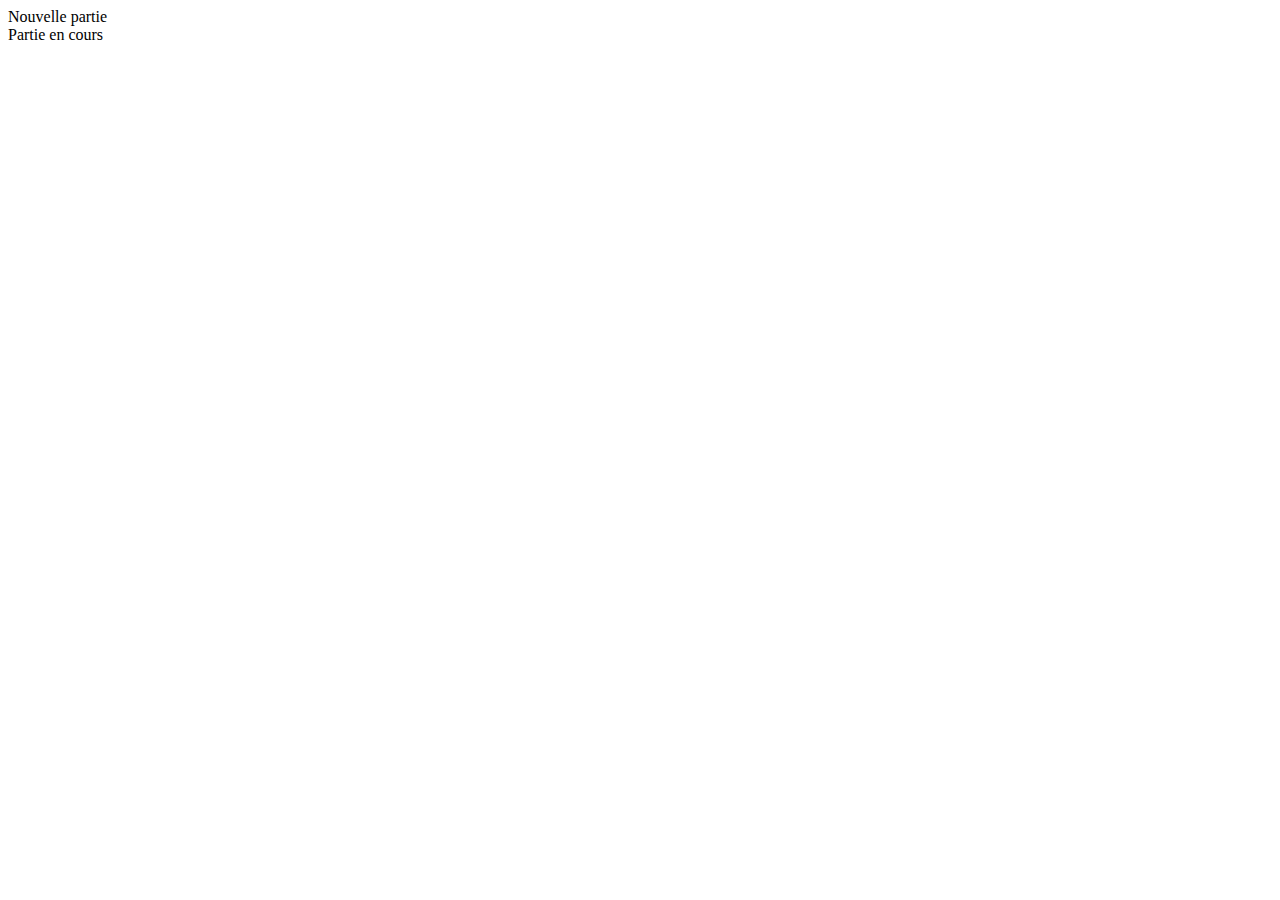
<file: src/main/resources/templates/index.html>
<!doctype html>
<html lang="fr" xmlns:th="http://www.thymeleaf.org">
<head th:include="fragment-header">
    <title id="pageTitle">Index</title>
</head>
<body>
<div class="row row-btn-index">
    <div class="col-3">
        <a th:href="@{/newGame}" class="btn btn-dark btn-lg btn-block">Nouvelle partie</a>
    </div>
    <div class="col-1"></div>
    <div class="col-3" th:if="${firstGamePlayer != null}">
        <a th:href="@{'/game/' + ${actualGame.getId()} + '/1/' + ${firstGamePlayer.getId()}}" class="btn btn-danger btn-lg btn-block">Partie en cours</a>
    </div>
</div>
<div th:include="fragment-script"></div>
</body>
</html>
</file>
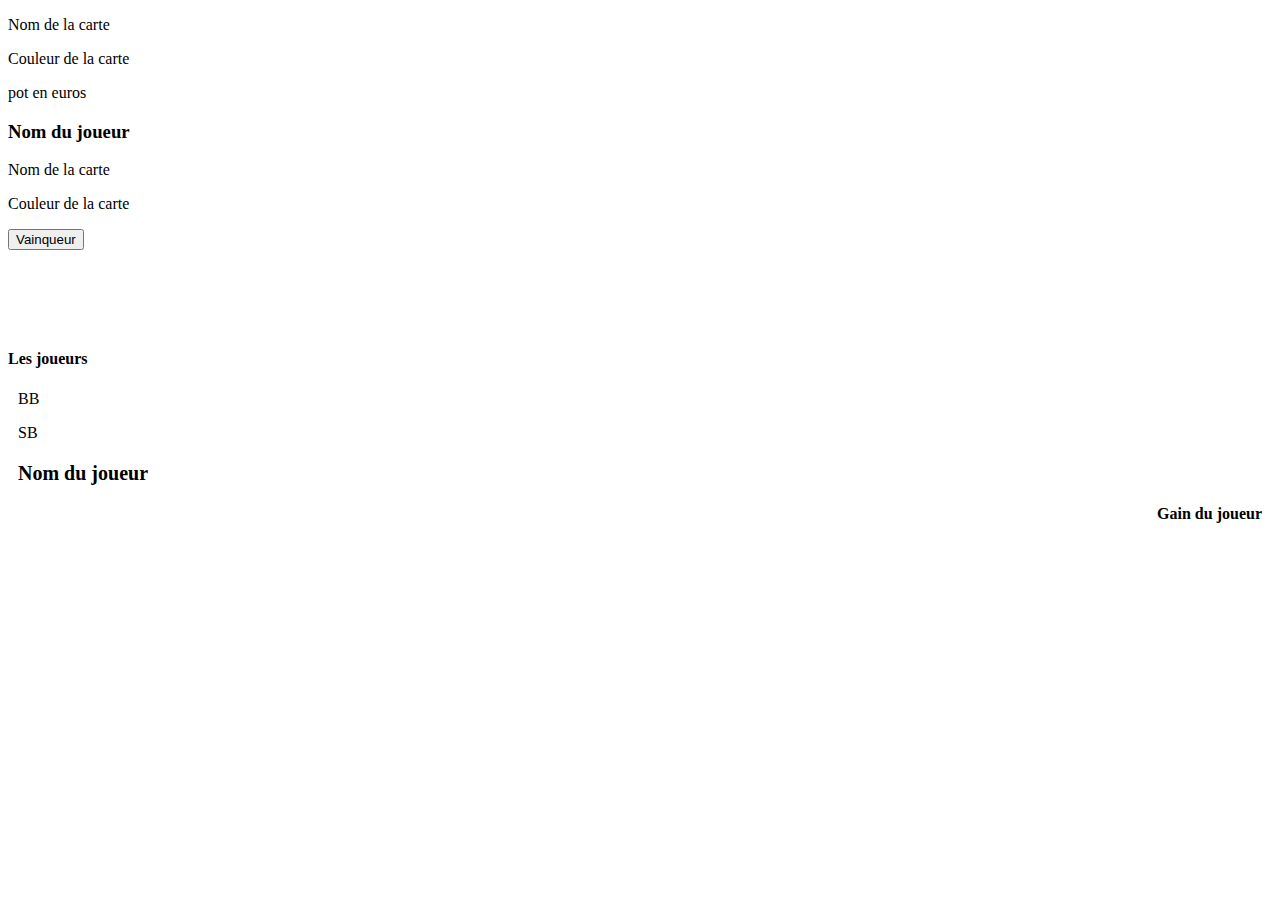
<file: src/main/resources/templates/conclusion.html>
<!doctype html>
<html lang="fr" xmlns:th="http://www.thymeleaf.org">
<head th:include="fragment-header">
    <title id="pageTitle">GameStep</title>
</head>
<body>
<div class="row">
    <div class="col-10">
        <div class="row justify-content-center">
            <div th:each="gameCard : ${gameCards}" class="col-2">
                <div class="card carte">
                    <div class="card-body">
                        <p th:text="${gameCard.name}" th:class="${gameCard.color}">Nom de la carte</p>
                        <p th:text="${gameCard.color}" th:class="${gameCard.color}">Couleur de la carte</p>
                    </div>
                </div>
            </div>
        </div>
        <div class="row row-btn-gameStep">
            <div class="col-6 pot">
                <p th:text="|${pot} €|">pot en euros</p>
            </div>
        </div>
        <divclass="row">
            <div class="col-4" th:each="gamePlayer : ${gamePlayers}" >
                <h3 th:text="${gamePlayer.getPlayer().getName()}">Nom du joueur</h3>
                <span th:if="${gamePlayer.getPlayerDecision()==2}">
                        <div th:each="playerCard : ${gamePlayer.getPlayer().getCards()}">
                            <div class="card carte">
                                <div class="card-body">
                                    <p th:text="${playerCard.name}" th:class="${playerCard.color}">Nom de la carte</p>
                                    <p th:text="${playerCard.color}"
                                       th:class="${playerCard.color}">Couleur de la carte</p>
                                </div>
                            </div>
                        </div>
                        <div>
                            <form method="post" th:action="@{/conclusion/{path}(path=${game.getId()})}">
                                <button class="btn btn-primary" type="submit" name="idGamePlayerWinner"
                                        th:value="${gamePlayer.getId()}">Vainqueur</button>
                            </form>
                        </div>
                    </span>
            </div>
        </div>
        <div class="col-2">
            <h4 style="margin-top:100px;">Les joueurs</h4>
            <div class="row">
                <div class="col-12" th:each="gamePlayer : ${gamePlayers}" style="margin:10px;">
                    <p th:if="${gamePlayer.getTurn().equals('BB')}">BB</p>
                    <p th:if="${gamePlayer.getTurn().equals('SB')}">SB</p>
                    <p th:text="${gamePlayer.getPlayer().getName()}" style="font-size:20px;font-weight:bold;">Nom du
                        joueur</p>
                    <p th:text="|${gamePlayer.getGain()} €|" style="font-size:16px;font-weight:bold;text-align:right">
                        Gain du
                        joueur</p>
                </div>
            </div>
        </div>
        <div th:include="fragment-script"></div>
</body>
</html>
</file>
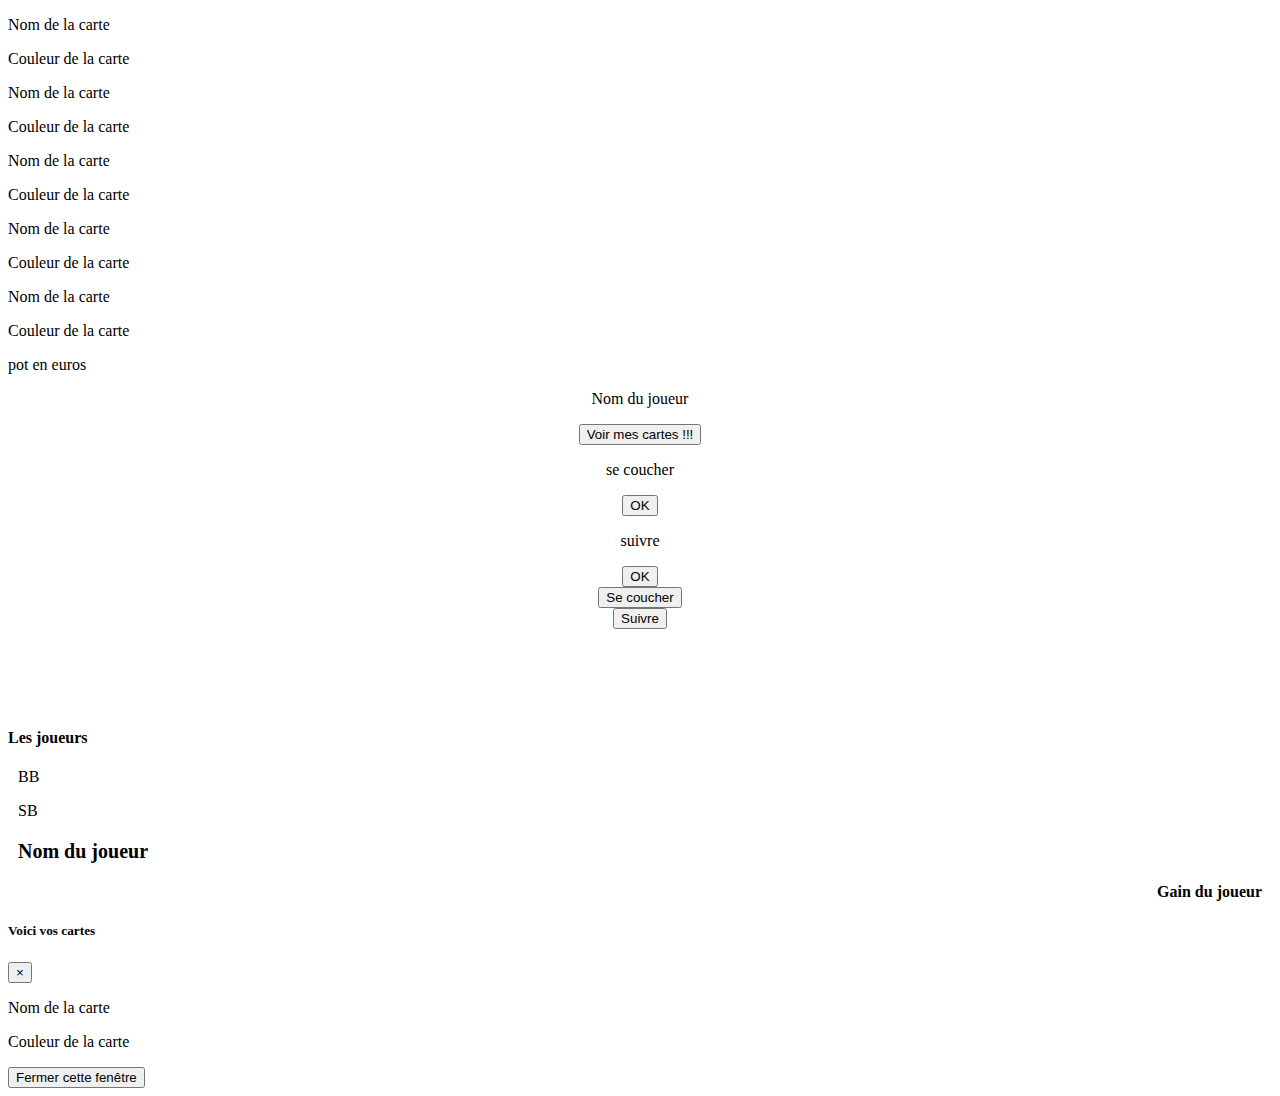
<file: src/main/resources/templates/gameStep.html>
<!doctype html>
<html lang="fr" xmlns:th="http://www.thymeleaf.org">
<head th:include="fragment-header">
    <title id="pageTitle">GameStep</title>
</head>
<body>
<div class="row">
    <div class="col-10">
        <div class="row justify-content-center">
            <div th:if="${step >= 2}" class="col-2">
                <div class="card carte">
                    <div class="card-body">
                        <p th:text="${carte1.name}" th:class="${carte1.color}">Nom de la carte</p>
                        <p th:text="${carte1.color}" th:class="${carte1.color}">Couleur de la carte</p>
                    </div>
                </div>
            </div>
            <div th:if="${step >= 2}" class="col-2">
                <div class="card carte">
                    <div class="card-body">
                        <p th:text="${carte2.name}" th:class="${carte2.color}">Nom de la carte</p>
                        <p th:text="${carte2.color}" th:class="${carte2.color}">Couleur de la carte</p>
                    </div>
                </div>
            </div>
            <div th:if="${step >= 2}" class="col-2">
                <div class="card carte">
                    <div class="card-body">
                        <p th:text="${carte3.name}" th:class="${carte3.color}">Nom de la carte</p>
                        <p th:text="${carte3.color}" th:class="${carte3.color}">Couleur de la carte</p>
                    </div>
                </div>
            </div>
            <div th:if="${step >= 3}" class="col-2">
                <div class="card carte">
                    <div class="card-body">
                        <p th:text="${carte4.name}" th:class="${carte4.color}">Nom de la carte</p>
                        <p th:text="${carte4.color}" th:class="${carte4.color}">Couleur de la carte</p>
                    </div>
                </div>
            </div>
            <div th:if="${step >= 4}" class="col-2">
                <div class="card carte">
                    <div class="card-body">
                        <p th:text="${carte5.name}" th:class="${carte5.color}">Nom de la carte</p>
                        <p th:text="${carte5.color}" th:class="|${carte5.color}">Couleur de la carte</p>
                    </div>
                </div>
            </div>
        </div>
        <div class="row row-btn-gameStep">
            <div class="col-6 pot">
                <p th:text="|${pot} €|">pot en euros</p>
            </div>
        </div>
        <div class="row">
            <div class="col-12" style="text-align: center">
                <span th:if="${!actualPlayer.isIa()}">
                    <p class="game-step-player-name" th:text="|${actualPlayer.name}, que faites vous ?|">Nom du joueur</p>
                    <button type="button" class="btn btn-primary" data-toggle="modal" data-target="#seeCard">
                        Voir mes cartes !!!
                    </button>
                </span>
                <form method="post" th:action="@{/game/{path}(path=${game.getId()})}">
                    <div th:if="${actualPlayer.isIa()}">
                        <div class="row row-btn-gameStep">
                            <div class="col-5" th:if="${iaDecision==1}">
                                <p class="game-step-player-name" th:text="|${actualPlayer.getName()} a décidé de se coucher|">se coucher</p>
                                <button class="btn btn-dark btn-lg btn-block" type="submit" name="decision" value="1">OK
                                </button>
                            </div>
                            <div class="col-5" th:if="${iaDecision==2}">
                                <p class="game-step-player-name" th:text="|${actualPlayer.getName()} a décidé de suivre|">suivre</p>
                                <button class="btn btn-dark btn-lg btn-block" type="submit" name="decision" value="2">OK
                                </button>
                            </div>
                        </div>
                    </div>
                    <div th:if="${!actualPlayer.isIa()}">
                        <div class="row row-btn-gameStep">
                            <div class="col-3">
                                <button class="btn btn-dark btn-lg btn-block" type="submit" name="decision" value="1">Se
                                    coucher
                                </button>
                            </div>
                            <div class="col-1"></div>
                            <div class="col-3">
                                <button class="btn btn-danger btn-lg btn-block" type="submit" name="decision" value="2">
                                    Suivre
                                </button>
                            </div>
                        </div>
                    </div>
                    <input type="hidden" name="idPlayer" th:value="${actualPlayer.getId()}"/>
                    <input type="hidden" name="step" th:value="${step}"/>
                </form>
            </div>
        </div>
    </div>
    <div class="col-2">
        <h4 style="margin-top:100px;">Les joueurs</h4>
        <div class="row">
            <div class="col-12" th:each="gamePlayer : ${gamePlayers}" style="margin:10px;">
                <p th:if="${gamePlayer.getTurn().equals('BB')}">BB</p>
                <p th:if="${gamePlayer.getTurn().equals('SB')}">SB</p>
                <p th:text="${gamePlayer.getPlayer().getName()}" style="font-size:20px;font-weight:bold;">Nom du joueur</p>
                <p th:text="|${gamePlayer.getGain()} €|" style="font-size:16px;font-weight:bold;text-align:right">Gain du joueur</p>
            </div>
        </div>
    </div>
</div>
<div class="modal fade" id="seeCard" tabindex="-1" role="dialog" aria-labelledby="exampleModalLabel" aria-hidden="true">
    <div class="modal-dialog" role="document">
        <div class="modal-content">
            <div class="modal-header">
                <h5 class="modal-title" id="exampleModalLabel">Voici vos cartes</h5>
                <button type="button" class="close" data-dismiss="modal" aria-label="Close">
                    <span aria-hidden="true">&times;</span>
                </button>
            </div>
            <div class="modal-body">
                <div class="row">
                    <div class="col-6" th:each="card : ${actualPlayer.cards}">
                        <div class="card carte">
                            <div class="card-body">
                                <p th:text="${card.name}" th:class="${card.color}">Nom de la carte</p>
                                <p th:text="${card.color}" th:class="${card.color}">Couleur de la carte</p>
                            </div>
                        </div>
                    </div>
                </div>
            </div>
            <div class="modal-footer">
                <button type="button" class="btn btn-secondary" data-dismiss="modal">Fermer cette fenêtre</button>
            </div>
        </div>
    </div>
</div>
<div th:include="fragment-script"></div>
</body>
</html>
</file>
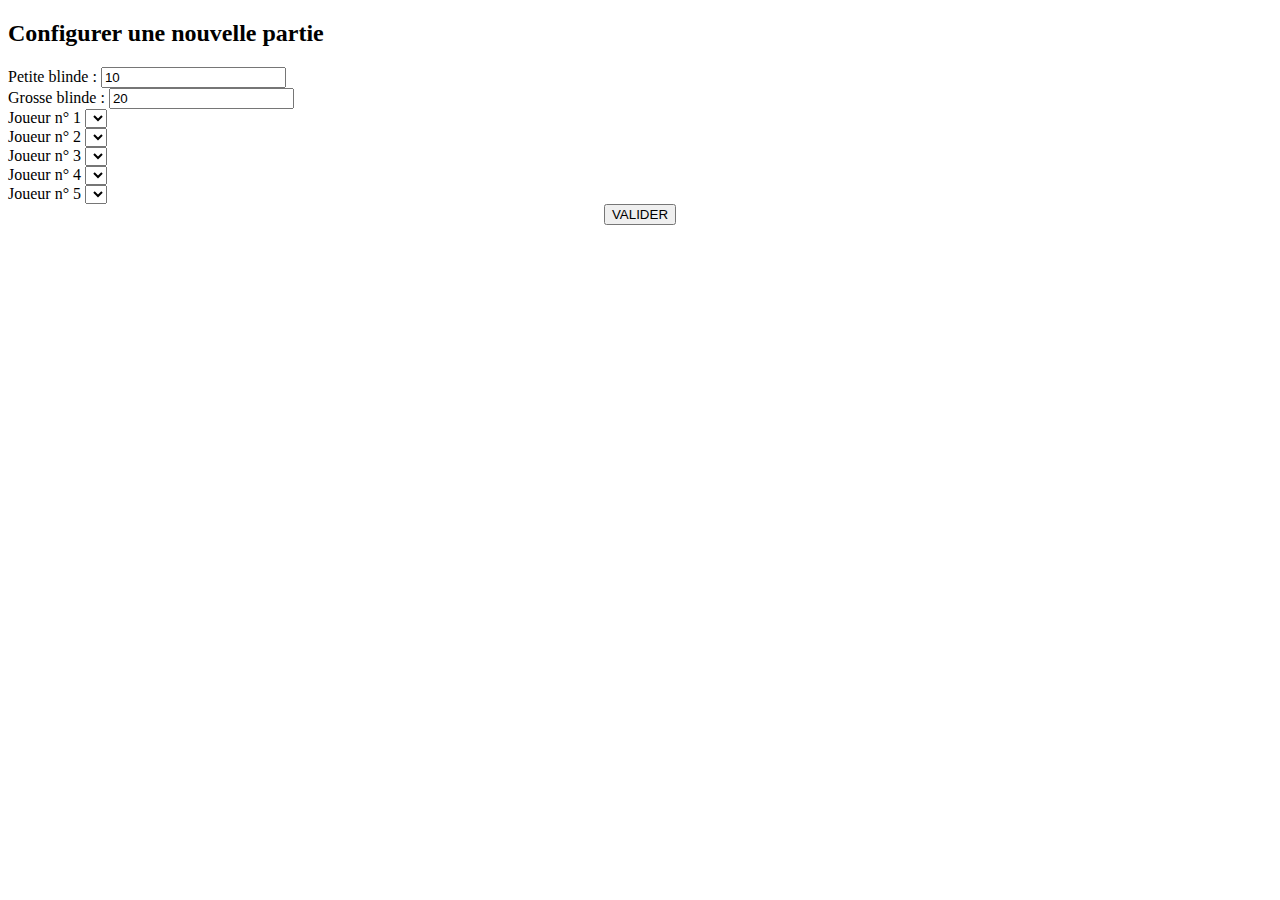
<file: src/main/resources/templates/newGame.html>
<!doctype html>
<html lang="fr" xmlns:th="http://www.thymeleaf.org">
<head th:include="fragment-header">
    <title id="pageTitle">Index</title>
</head>
<body>
<div class="row justify-content-center">
    <div class="col-6 form-new-game">
        <form method="POST" th:action="@{/newGame}" th:object="${game}">
            <h2>Configurer une nouvelle partie</h2>
            <div class="form-group">
                <div class="row">
                    <div class="col">
                        <label for="smallBlind">Petite blinde :</label>
                        <input class="form-control" id="smallBlind" required th:field="*{smallBlind}" type="text" value="10"/>
                    </div>
                    <div class="col">
                        <label for="bigBlind">Grosse blinde :</label>
                        <input class="form-control" id="bigBlind" required th:field="*{bigBlind}" type="text" value="20"/>
                    </div>
                </div>
            </div>
            <div class="form-group">
                <label for="player1">Joueur n° 1</label>
                <select class="form-control" name="player1" id="player1">
                    <option value="0" selected="selected"></option>
                    <option th:each="player : ${players}"
                            th:value="${player.getId()}"
                            th:utext="${player.getName()}">
                    </option>
                </select>
            </div>
            <div class="form-group">
                <label for="player2">Joueur n° 2</label>
                <select class="form-control" name="player2" id="player2">
                    <option value="0" selected="selected"></option>
                    <option th:each="player : ${players}"
                            th:value="${player.getId()}"
                            th:utext="${player.getName()}">
                    </option>
                </select>
            </div>
            <div class="form-group">
                <label for="player3">Joueur n° 3</label>
                <select class="form-control" name="player3" id="player3">
                    <option value="0" selected="selected"></option>
                    <option th:each="player : ${players}"
                            th:value="${player.getId()}"
                            th:utext="${player.getName()}">
                    </option>
                </select>
            </div>
            <div class="form-group">
                <label for="player4">Joueur n° 4</label>
                <select class="form-control" name="player4" id="player4">
                    <option value="0" selected="selected"></option>
                    <option th:each="player : ${players}"
                            th:value="${player.getId()}"
                            th:utext="${player.getName()}">
                    </option>
                </select>
            </div>
            <div class="form-group">
                <label for="player5">Joueur n° 5</label>
                <select class="form-control" name="player5" id="player5">
                    <option value="0" selected="selected"></option>
                    <option th:each="player : ${players}"
                            th:value="${player.getId()}"
                            th:utext="${player.getName()}">
                    </option>
                </select>
            </div>
            <div class="form-group" style="text-align: center">
                <input type="submit" class="btn btn-primary" value="VALIDER"/>
            </div>
        </form>
    </div>
</div>
<div th:include="fragment-script"></div>
</body>
</html>
</file>
